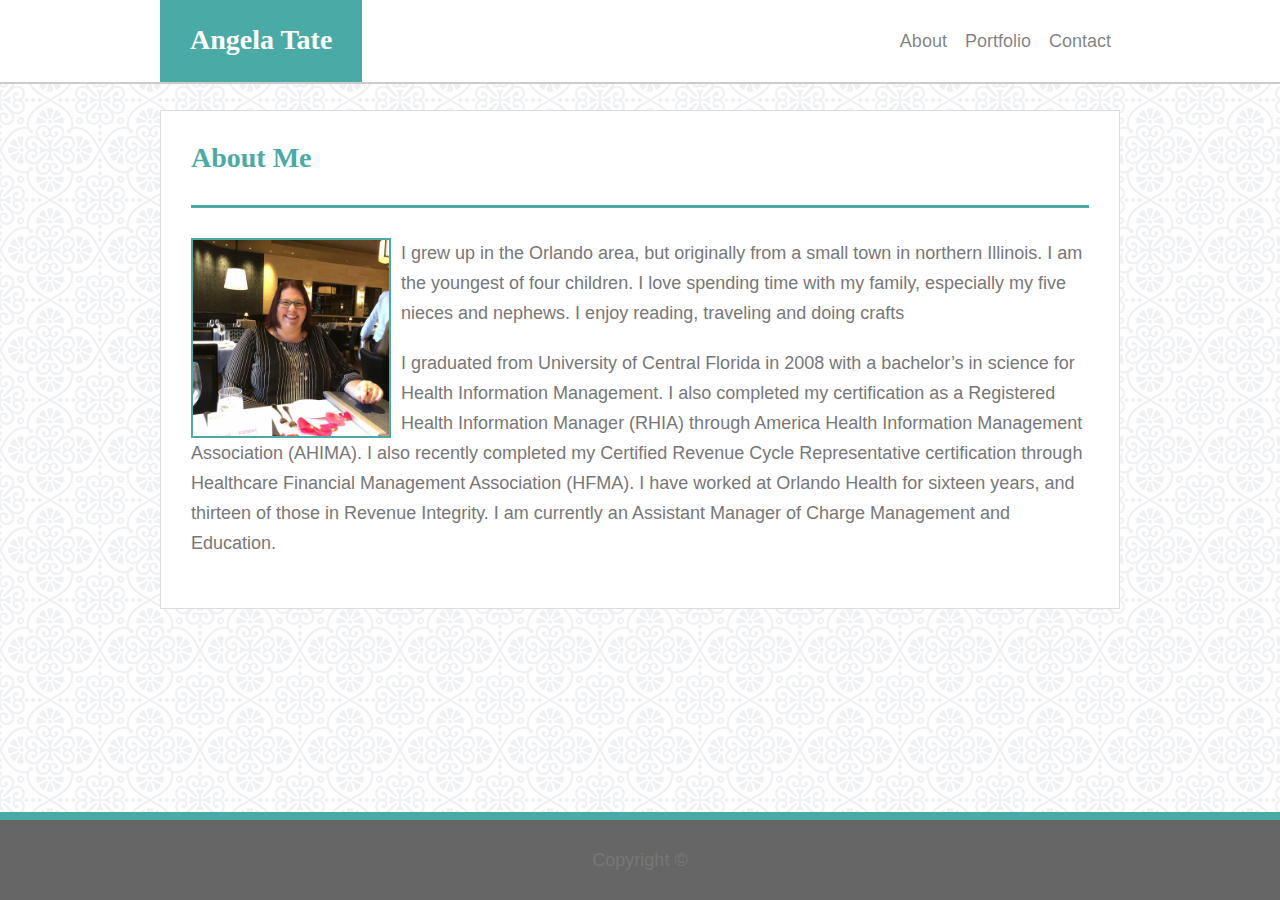
<file: index.html>
<!DOCTYPE html>
<html lang="en-us">

<head>

  <meta charset="UTF-8">
  <meta name="viewport" content="width=device-width, initial-scale=1">

  <title>About | Angela Tate</title>

  <link rel="stylesheet" href="https://maxcdn.bootstrapcdn.com/bootstrap/4.0.0/css/bootstrap.min.css">
  <link rel="stylesheet" type="text/css" href="assets/css/style.css" />

</head>

<body>
  <div id="masthead">
    <div class="container" id="masthead_container">
      <nav class="navbar navbar-expand-lg navbar-light">
        <span class="navbar-brand name"><a href="index.html">Angela Tate</a></span>
        <button class="navbar-toggler" type="button" data-toggle="collapse" data-target="#navbarSupportedContent"
          aria-controls="navbarSupportedContent" aria-expanded="false" aria-label="Toggle navigation">
          <span class="navbar-toggler-icon"></span>
        </button>
        <div class="collapse navbar-collapse" id="navbarSupportedContent">
          <ul class="nav navbar-nav ml-auto">
            <li class="nav-item"><a class="nav-link" href="index.html">About</a></li>
            <li class="nav-item"><a class="nav-link" href="portfolio.html">Portfolio</a></li>
            <li class="nav-item"><a class="nav-link" href="contact.html">Contact</a></li>
          </ul>
        </div>
      </nav>
    </div>
  </div>

  <div class="container content_container">
    <div class="row">
      <div class="col-sm-12">
        <h1>About Me</h1>
      </div>
    </div>
    <div class="row">
      <div class="col-sm-12">
        <img class="img-fluid profile_img" src="me.jpg" alt="Profile Picture" height="200" width="200">
        <p>I grew up in the Orlando area, but originally from a small town in northern Illinois. I am the youngest
                of four children. I love spending time with my family, especially my five nieces and nephews. I enjoy reading,
                traveling and doing crafts</p>
        <p>I graduated from University of Central Florida in 2008 with a bachelor’s in science for Health
                Information Management. I also completed my certification as a Registered Health Information Manager (RHIA) through
                America Health Information Management Association (AHIMA). I also recently completed my Certified Revenue Cycle
                Representative certification through Healthcare Financial Management Association (HFMA). I have worked at
                Orlando Health for sixteen years, and thirteen of those in Revenue Integrity. I am currently an Assistant
                Manager of Charge Management and Education.</p>
      </div>
    </div>

  <footer class="fixed-bottom">
      Copyright &copy;
  </footer>
</body>

</html>
</file>
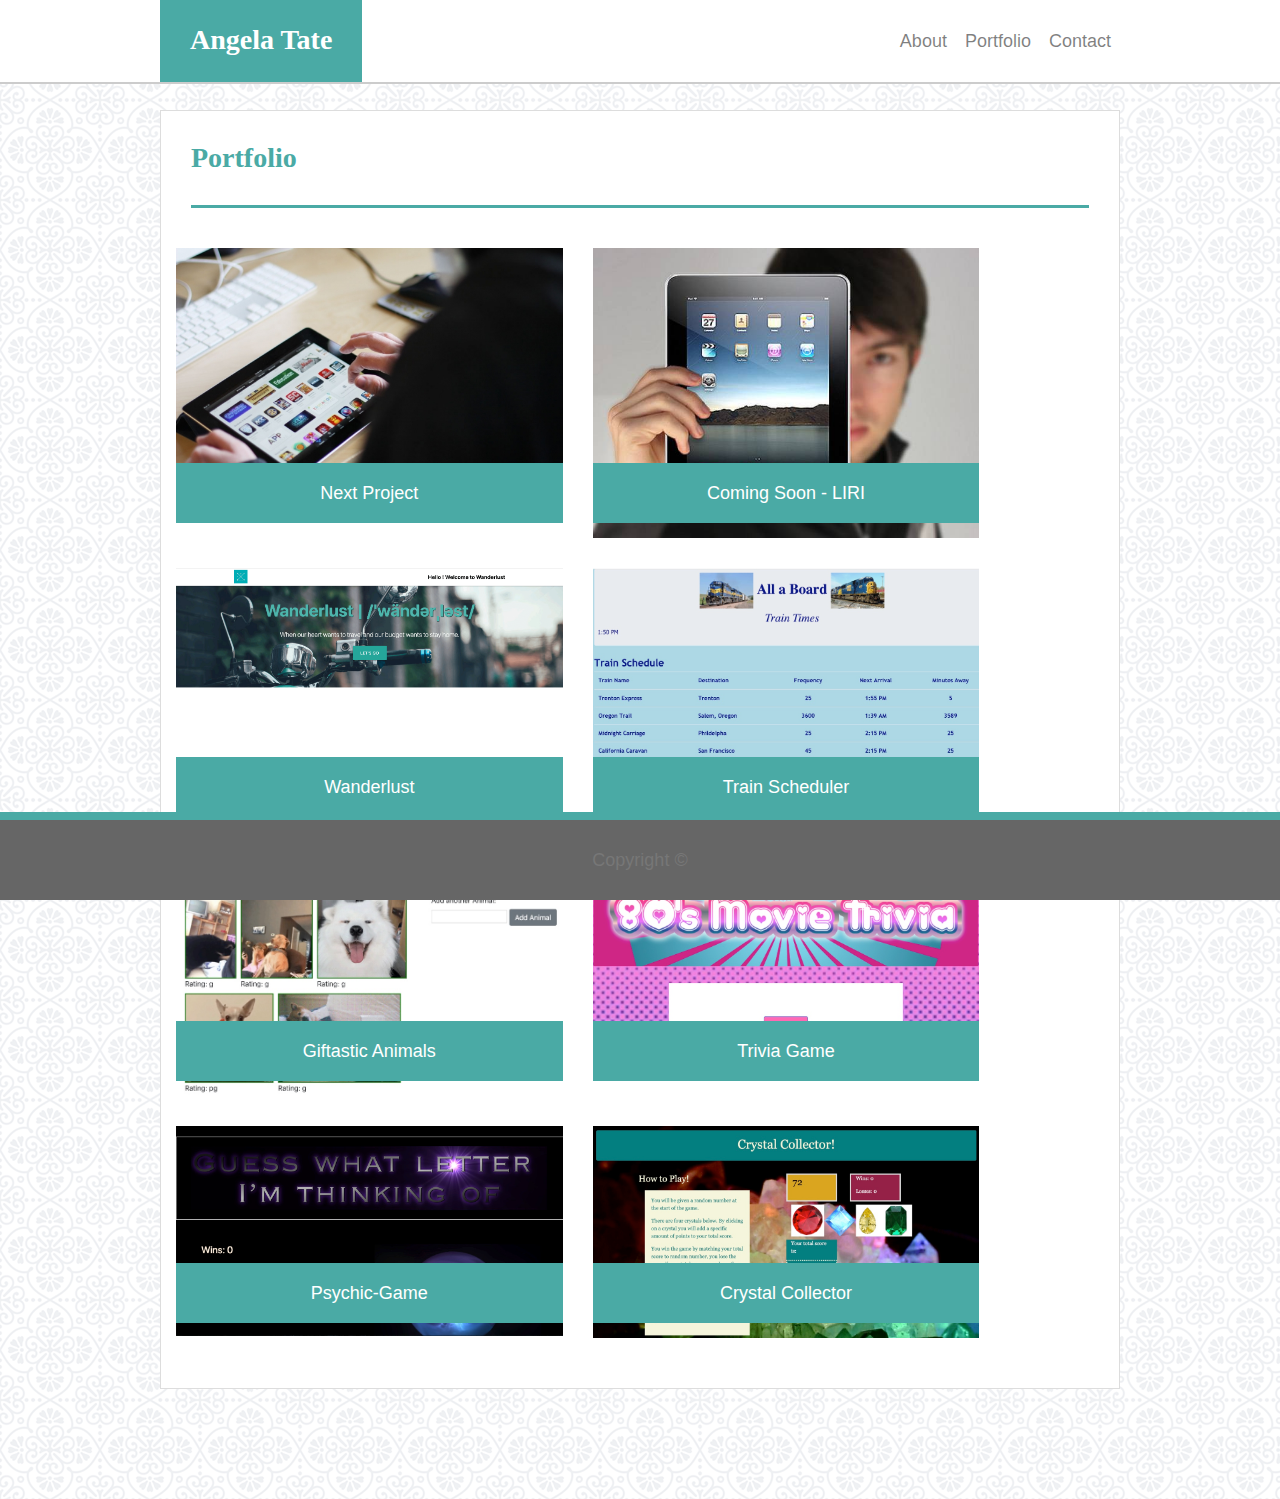
<file: portfolio.html>
<!DOCTYPE html>
<html lang="en-us">

<head>

    <meta charset="UTF-8">
    <meta name="viewport" content="width=device-width, initial-scale=1">

    <title>Portfolio | Angela Tate</title>

    <link rel="stylesheet" href="https://maxcdn.bootstrapcdn.com/bootstrap/4.0.0/css/bootstrap.min.css">
    <link rel="stylesheet" type="text/css" href="assets/css/style.css" />

</head>

<body>
    <div id="masthead">
        <div class="container" id="masthead_container">
            <nav class="navbar navbar-expand-lg navbar-light">
                <span class="navbar-brand name"><a href="index.html">Angela Tate</a></span>
                <button class="navbar-toggler" type="button" data-toggle="collapse" data-target="#navbarSupportedContent"
                    aria-controls="navbarSupportedContent" aria-expanded="false" aria-label="Toggle navigation">
                    <span class="navbar-toggler-icon"></span>
                </button>
                <div class="collapse navbar-collapse" id="navbarSupportedContent">
                    <ul class="nav navbar-nav ml-auto">
                        <li class="nav-item"><a class="nav-link" href="index.html">About</a></li>
                        <li class="nav-item"><a class="nav-link" href="portfolio.html">Portfolio</a></li>
                        <li class="nav-item"><a class="nav-link" href="contact.html">Contact</a></li>
                    </ul>
                </div>
            </nav>
        </div>
    </div>

    <div class="container content_container">
        <div class="row">
            <div class="col-sm-12">
                <h1>Portfolio</h1>
            </div>
        </div>
            <div class="row">
                <div class="col-sm-5 project">
                    <img src="assets/images/placeholder.jpg" alt="Next Project">
                    <!-- <a href=""> -->
                    <h3>Next Project</h3>
                </div>
                <div class="col-sm-5 project">
                    <img src="assets/images/technics-q-c-640-480-1.jpg" alt="Next Project">
                    <!-- <a href=""> -->
                    <h3>Coming Soon - LIRI</h3>
                </div>
            </div>   
        <div class="row">
            <div class="col-sm-5 project">
                <img src="assets/images/readme-min.png" alt="Wanderlust">
                <a href="https://joura210.github.io/Wanderlust/">
                <h3>Wanderlust</h3>
            </div>
            <div class="col-sm-5 project">
                <img src="assets/images/Image 1-30-19 at 1.51 PM.jpg" alt="Train Scheduler">
                <a href="https://atate13.github.io/Train-Scheduler/">
                <h3>Train Scheduler</h3>
            </div>
        </div>
        <div class="row">
            <div class="col-sm-5 project">
                <img src="assets/images/Image 1-30-19 at 1.53 PM.jpg" alt="Giftastic-Animals">
                <a href="https://atate13.github.io/GifTastic-Animals/">
                <h3>Giftastic Animals</h3>
            </div>
            <div class="col-sm-5 project">
                <img src="assets/images/Image 1-30-19 at 1.48 PM.jpg" alt="Trivia Game">
                <a href="https://atate13.github.io/Trivia-Game/">
                <h3>Trivia Game</h3>
            </div>  
        </div>
        <div class="row">
            <div class="col-sm-5 project">
                <img src="assets/images/Image 1-30-19 at 6.00 PM.jpg" alt="Psychic-Game">
                <a href="https://atate13.github.io/Psychic-Game/">
                <h3>Psychic-Game</h3>
            </div>
            <div class="col-sm-5 project">
                <img src="assets/images/Image 1-30-19 at 5.58 PM.jpg" alt="Crystal Collector">
                <a href="https://atate13.github.io/unit-4-game/">
                <h3>Crystal Collector</h3>
            </div>
        </div>
        
    </div>

    <footer class="fixed-bottom">
        Copyright &copy;
    </footer>
</body>

</html>
</file>
<file: assets/css/style.css>
* {
  box-sizing: border-box;
  font-size: 18px;
  font-family: 'Arial', 'Helvetica Neue', Helvetica, sans-serif;
  color: #777777;
}

body {
  background-image: url("../images/regal.png");
}

#masthead {
  position: fixed;
  top: 0;
  height: auto;
  width: 100%;
  border-bottom: 2px solid #cccccc;
  background: #ffffff;
  z-index: 1;
}

#masthead_container {
  position: relative;
  width: 100%;
  margin: 0 auto;
  padding: 0;
  height: 100%;
}

.navbar {
  padding: 0;
  height: 100%;
}

.name {
  height: 100%;
  line-height: 80px;
  padding: 0 30px;
  background: #4aaaa5;
  margin: 0;
}

.name a {
  font-size: 28px;
  font-weight: bold;
  font-family: Georgia, Times, 'Times New Roman', serif;
  color: #ffffff;
  background: #4aaaa5;
  text-decoration: none;
}

.nav-link {
  text-align: center;
}

.container h1 {
  padding-bottom: 30px;
  margin: 0;
  margin-bottom: 30px;
  color: #4aaaa5;
  font-size: 28px;
  font-weight: bold;
  font-family: Georgia, Times, 'Times New Roman', serif;
  border-bottom: 3px solid #4aaaa5;
}


.content_container {
  overflow: auto;
  margin-top: 80px;
  margin-bottom: 80px;
  padding: 30px;
  border: 1px solid #dddddd;
  background: #ffffff;
}

.profile_img {
  float: left;
  border: 2px solid #4aaaa5;
  max-width: 30%;
  margin-right: 10px;
}

p {
  margin-bottom: 20px;
  line-height: 30px;
}

.contact_submit {
  color: #ffffff;
  background: #4aaaa5;
}

.project {
  float:left;
  width: 250px;
  margin: 10px 30px 20px 0;
  padding: 0;
}

.project img {
  width: 100%;
}

.project h3 {
  position: absolute;
  bottom: 15px;
  width: 100%;
  padding: 15px;
  margin-bottom: 0;
  font-size: 18px;
  font-family: 'Arial', 'Helvetica Neue', Helvetica, sans-serif;
  font-weight: 300;
  line-height: 30px;
  color: #fff;
  text-align: center;
  background: #4aaaa5;
  border-bottom: 0;
}

footer {
  border-top: 8px solid #4aaaa5;
  background: #666666;
  text-align: center;
  line-height: 80px;
}


@media (min-width: 980px) {
  .container {  
    max-width: 960px;
  }
  .content_container {
      margin-top: 110px;
      margin-bottom: 110px;
  }
}

@media (min-width: 768px) {
  .container {
    max-width: 960px;
  }
  .content_container {
      margin-top: 110px;
      margin-bottom: 110px;
  }
}

@media (min-width: 640px) {
  .container {
    max-width: 960px;
  }
  .content_container {
      margin-top: 110px;
      margin-bottom: 110px;
  }
}
</file>
